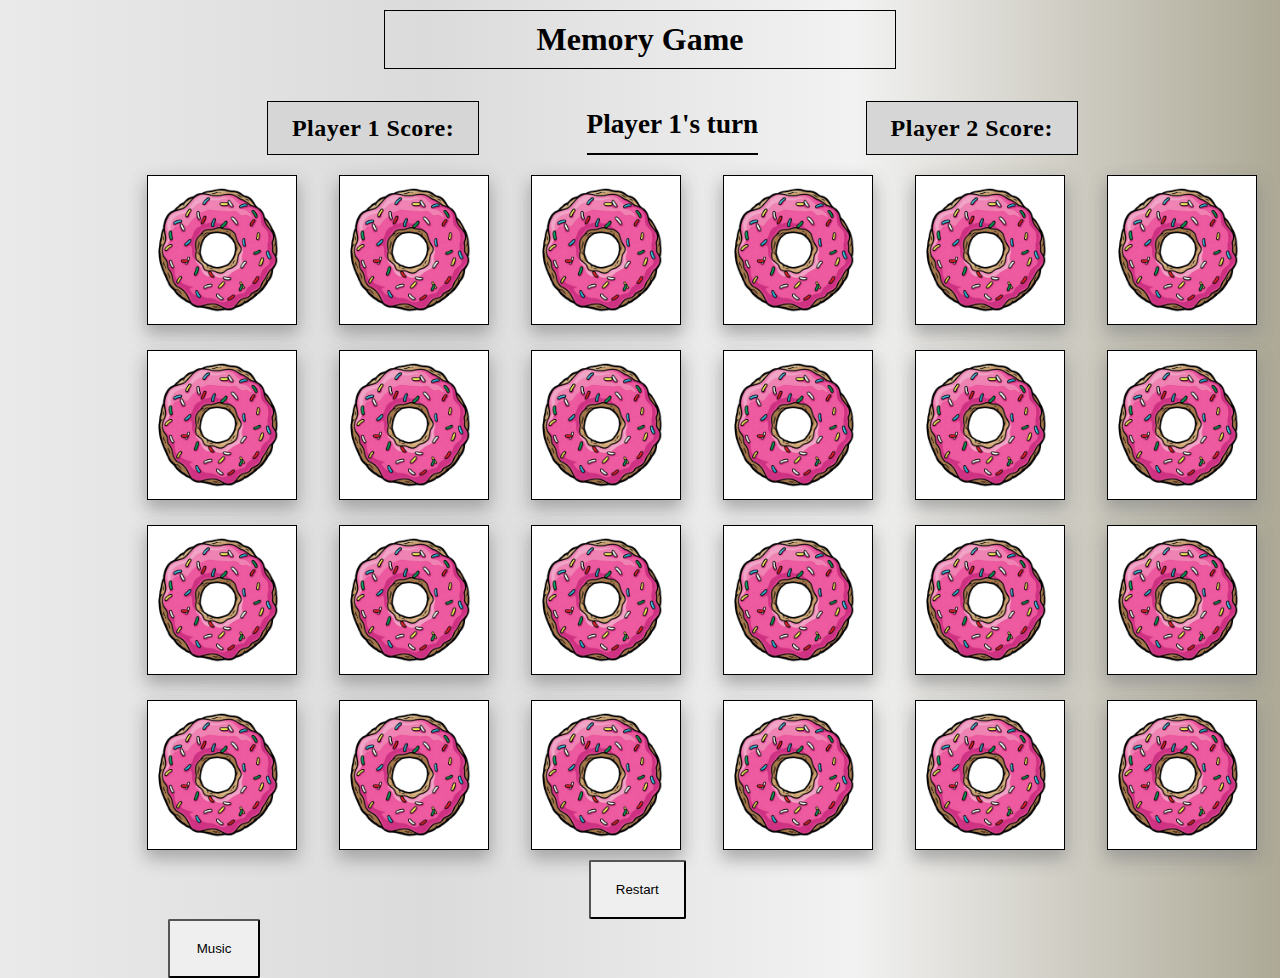
<file: index.html>
<!DOCTYPE html>
<html lang="en">
  <head>
    <meta charset="UTF-8" />
    <meta http-equiv="X-UA-Compatible" content="IE=edge" />
    <meta name="viewport" content="width=device-width, initial-scale=1.0" />
    <title>The Simpsons Memory Game</title>
    <link rel="icon" type="image/x-icon" href="/img/favicon.ico" />
    <link rel="stylesheet" href="style.css" />
    <script src="app.js" defer></script>
  </head>
  <body>
    <h1>Memory Game</h1>

    <main class="game">
      <div class="stats">
        <div class="players">
          <p class="player-title">
            Player 1 Score:<span class="player-one-score"></span>
          </p>
          <h3 class="player-turn-display">
            <label class="player-turn-lbl"></label>'s turn
          </h3>
          <p class="player-title">
            Player 2 Score: <span class="player-two-score"></span>
          </p>
          <!-- score: 2-->
        </div>
      </div>

      <!-- Kan säkert göras om i js om man vill. -->
      <audio
        class="theme-song"
        src="./audio/Y2Mate.is - The Simpsons Main Title Theme-Fttst9dG6Ko-160k-1655507597330.mp3"></audio>
      <audio
        class="card-flip"
        src="./audio/240776__f4ngy__card-flip.wav"></audio>

      <audio
        class="audio-correct"
        src="./audio/Y2Mate.is - Check mark sound effect-AbiiZErJFC4-160k-1655212547023.mp3"></audio>
      <audio
        class="audio-wrong"
        src="./audio/Y2Mate.is - Homer - D´OH-H22t-tiWiLw-128k-1659745984707.mp3"></audio>

      <section class="deck-container"></section>
      <button class="btn-start">Restart</button>
      <button class="btn-music">Music</button>
    </main>
  </body>
</html>
</file>
<file: style.css>
*{
    margin: 0;
    padding: 0;
    box-sizing: border-box;
}
body{
    
    position: relative;
     background: #ADA996;  
    background: -webkit-linear-gradient(to right, #EAEAEA, #DBDBDB, #F2F2F2, #ADA996);  
    background: linear-gradient(to right, #EAEAEA, #DBDBDB, #F2F2F2, #ADA996); 
    ;
}



.game{
    width: 80%;
    margin: 0 auto;
    
}




.deck-container{
    width: 1200px; 
    height: 500px;
    margin: auto;
    display: flex;
    flex-wrap: wrap;
    perspective: 1000px;
    
   
}

.card-container{
   width: 16%;
   height: 35%;
   position: relative;
   transform: scale(1);
   transform-style: preserve-3d;
   transition: transform .5s;
}

h1 {
    display: flex;
    justify-content: center;
    align-items: center;
    margin-left: 42%;
    margin-top: .3em;
    border: 1px solid #000;
    width: 15%;
    padding: 5px 0;
}


.stats{
    margin-left: 12%;
}



.card-front,
.card-back{
    border: 1px solid black;
    cursor: pointer;
    width: 150px;
    margin: 1.2em;
    transform: scale(1);
    position: absolute;
    transform-style: preserve-3d;
    box-shadow: rgba(136, 136, 136, 0.425) 0px .5em 1em; 
   
}

.card-back{
    width: 150px;
    
    backface-visibility: hidden;
}

.card-container:active{
    transform: scale(.95);
   
    transition: transform .2s;
    
}

/* "flip" classen skapas i javascript */
.card-container.flip {
    transform: rotateY(180deg);
}

.btn-music{
    padding: 1.5em 2em;
    border-radius: 2px;
    font-size: bold;
    cursor: pointer;
    transform: scale(1);
    margin-left: 3em;
}

.btn-music:active{
    transform: scale(.95);
    transition: transform .2s;
}

.btn-start{
    padding: 1.5em 2em;
    border-radius: 2px;
    /* margin: 0 auto; */
    /* margin: 17em 0 0 51.5em; */
    margin: 15% 0 0 40%;
    font-size: bold;
    cursor: pointer;
    transform: scale(1);
}
.btn-start:active{
    transform: scale(.95);
   
    transition: transform .2s;
}
.player-turn-display, h3{
    font-size: 1.7rem;
    line-height: 1.7em;
}

.player-turn-display{
    border-bottom: 2px solid black;
    
}




.players{
    margin-left: 1em;
    display: flex;
    justify-content: space-between; 
    font-weight: bold;
    width: 80%; 
    margin-top: 2em;
}

.player-title {
    border: 1px solid black;
    padding: .1em 1em;
    line-height: 2em;
    font-size: 1.5rem;
    background-color: #d6d6d6;
    color: #000;
    letter-spacing: .02em;
}

/* Endast för de som sitter med mindre skärmar */
@media only screen and (max-width: 1600px){
    
    
.btn-start{
    display: flex;
    padding: 20px 25px;
    border-radius: 2px;
    /* margin: 0 auto; */
    /* margin: 17em 0 0 51.5em; */
    margin: 20% 0 0 45%;
    font-size: bold;
    cursor: pointer;
    transform: scale(1);
}


body h1 {
    display: flex;
    justify-content: center;
    align-items: center;
    margin-left: 30%;
    border: 1px solid #000;
    width: 40%;
    padding: 10px 0;
}

.players{
    display: flex;
    justify-content: space-between; 
    font-weight: bold;
    width: 90%; 
    
}

}
</file>
